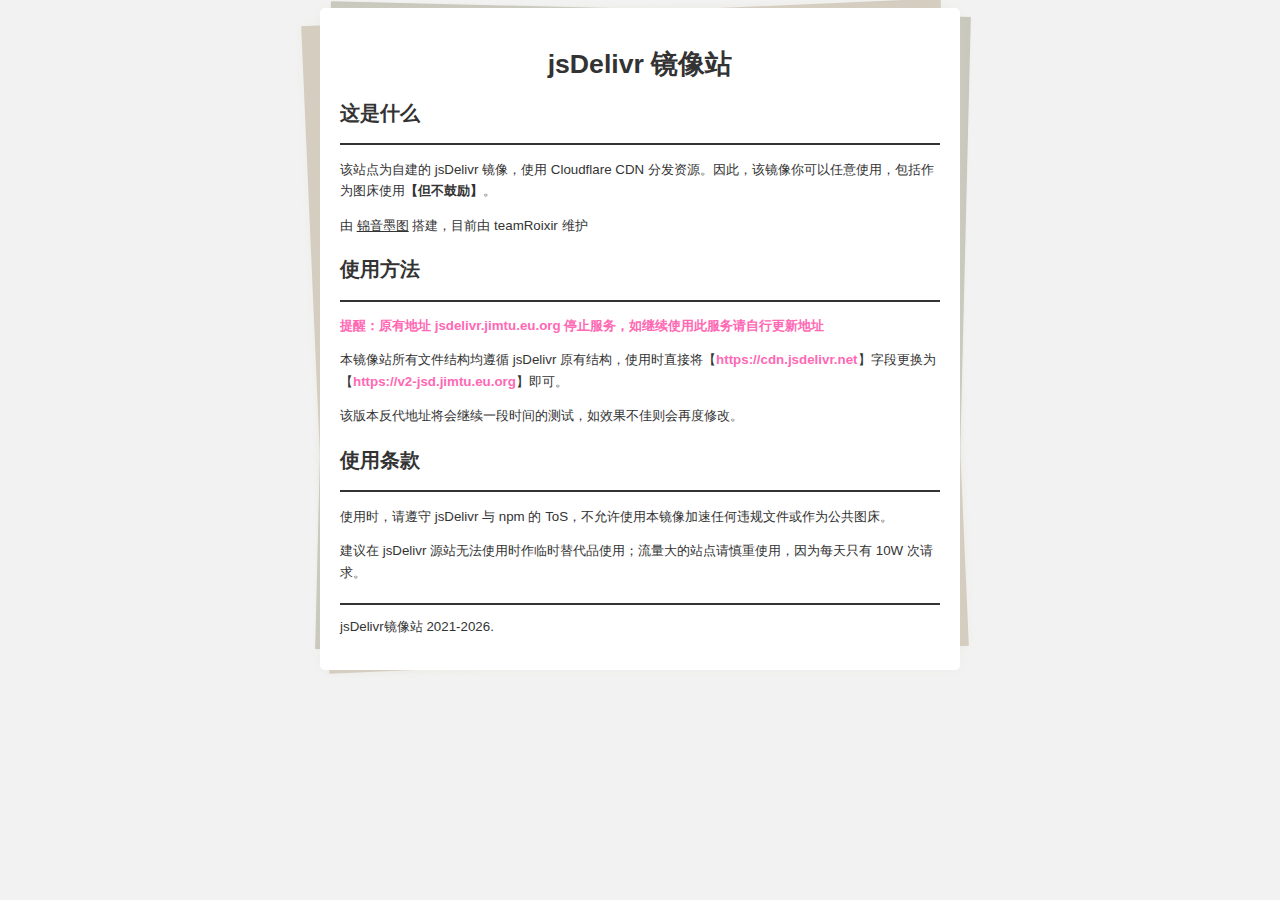
<file: container/jsdmirror.html>
<!DOCTYPE html>
<html lang="zh">
<head>
<meta charset="UTF-8">
<meta name="viewport" content="width=device-width, initial-scale=1.0,maximum-scale=1.0, user-scalable=no">
<title>jsDelivr 镜像站</title>
<meta name="keywords" content="jsdelivr, cdn, npm, github, js, javascript, free, 加速, 镜像, 国内, 自由使用">
<meta name="description" content="基于 Cloudflare的任何人都可以自由使用的 jsDelivr 镜像">
<link rel="icon" type="image/x-icon" class="r-meta-e" href="/favicon.ico">

<style>
body {
   font-family: Arial, sans-serif;
   background-color: #f2f2f2;
   color: #333;
   font-size: 10pt;
}
.container-main {
   position: relative;
   max-width: 600px;
   margin: 0 auto;
   padding: 20px;
   background-color: #fff;
   border-radius: 5px;
   box-shadow: 0 0 10px rgba(0, 0, 0, 0.1);
}
.container-main:before, .container-main:after {
   position: absolute;
   z-index: -1;
   width: 100%;
   height: 98%;
   content: "";
}
.container-main:before {
   top: 4px;
   left: -5px;
   background: #D4CDC0;
   box-shadow: 0 0 8px rgba(224,218,206,0.2);
   transform: rotate(-2.5deg);
}
.container-main:after {
   top: 1px;
   right: -3px;
   background: #C8C8BE;
   box-shadow: 0 0 3px rgba(224,218,206,0.2);
   transform: rotate(1.4deg);
}
.container-main {
   max-width: 600px;
   margin: 0 auto;
   padding: 20px;
   background-color: #fff;
   border-radius: 5px;
   box-shadow: 0 0 10px rgba(224,218,206,0.2);
}
.container-card {
   display: flex;
   flex-wrap: wrap;
   justify-content: space-between;
}
.container-card-box {
   width: calc(50% - 10px);
   margin-bottom: 20px;
   container-card-box-sizing: border-box;
   border: 1px solid #000;
   display: flex;
}
.container-card-box img {
   max-width: 32px;
   object-fit: contain;
   padding: 5px 10px;
}
.container-card-text {
   padding: 5px;
   container-card-box-sizing: border-box;
}
.container-card-text p {
   margin: 0px;
   line-height: 1.0;
}
@media (max-width: 300px) {
   .container-card-box {
      width: 100%;
   }
}
.footer-text {
   display: flex;
   align-items: center;
}
a {
   text-decoration: none;
}
h1 {
   text-align: center;
}
.container-team-info {
   margin-bottom: 20px;
}
.container-team-info p {
   line-height: 1.6;
}
.divideline {
   border-bottom: 2px solid #333;
   padding-bottom: 0px;
}
.underline {
   text-decoration:underline
}
</style>
</head>
<body>
<div class="container-main">
   <h1>
      jsDelivr 镜像站
   </h1>
   <div class="container-team-info">
      <h2>
         这是什么
      </h2>
      <div class="divideline"></div>
      <p>该站点为自建的 jsDelivr 镜像，使用 Cloudflare CDN 分发资源。因此，该镜像你可以任意使用，包括作为图床使用<b>【但不鼓励】</b>。</p>

      <p>由 <a class="underline">锦音墨图</a> 搭建，目前由 teamRoixir 维护</p>
      </p>
   </div>
   <div class="container-team-info">
      <h2>
         使用方法
      </h2>
      <div class="divideline"></div>
      <p><b style="color:hotpink">提醒：原有地址 jsdelivr.jimtu.eu.org 停止服务，如继续使用此服务请自行更新地址</b></p>
      <p>本镜像站所有文件结构均遵循 jsDelivr 原有结构，使用时直接将【<b style="color: hotpink;">https://cdn.jsdelivr.net</b>】字段更换为【<b style="color: hotpink;">https://v2-jsd.jimtu.eu.org</b>】即可。</p>
      <p>该版本反代地址将会继续一段时间的测试，如效果不佳则会再度修改。</p>
   </div>
   <div class="container-team-info">
      <h2>
         使用条款
      </h2>
      <div class="divideline"></div>
      <p>使用时，请遵守 jsDelivr 与 npm 的 ToS，不允许使用本镜像加速任何违规文件或作为公共图床。</p>
      <p>建议在 jsDelivr 源站无法使用时作临时替代品使用；流量大的站点请慎重使用，因为每天只有 10W 次请求。</p>
   </div>
   <div class="divideline"></div>
   <div class="container-footer">
      <p class="footer-text">jsDelivr镜像站 2021-<script type="text/javascript">document.write((new Date()).getFullYear());</script>.</p>
   </div>
</div>
</body>
</html>
</file>
